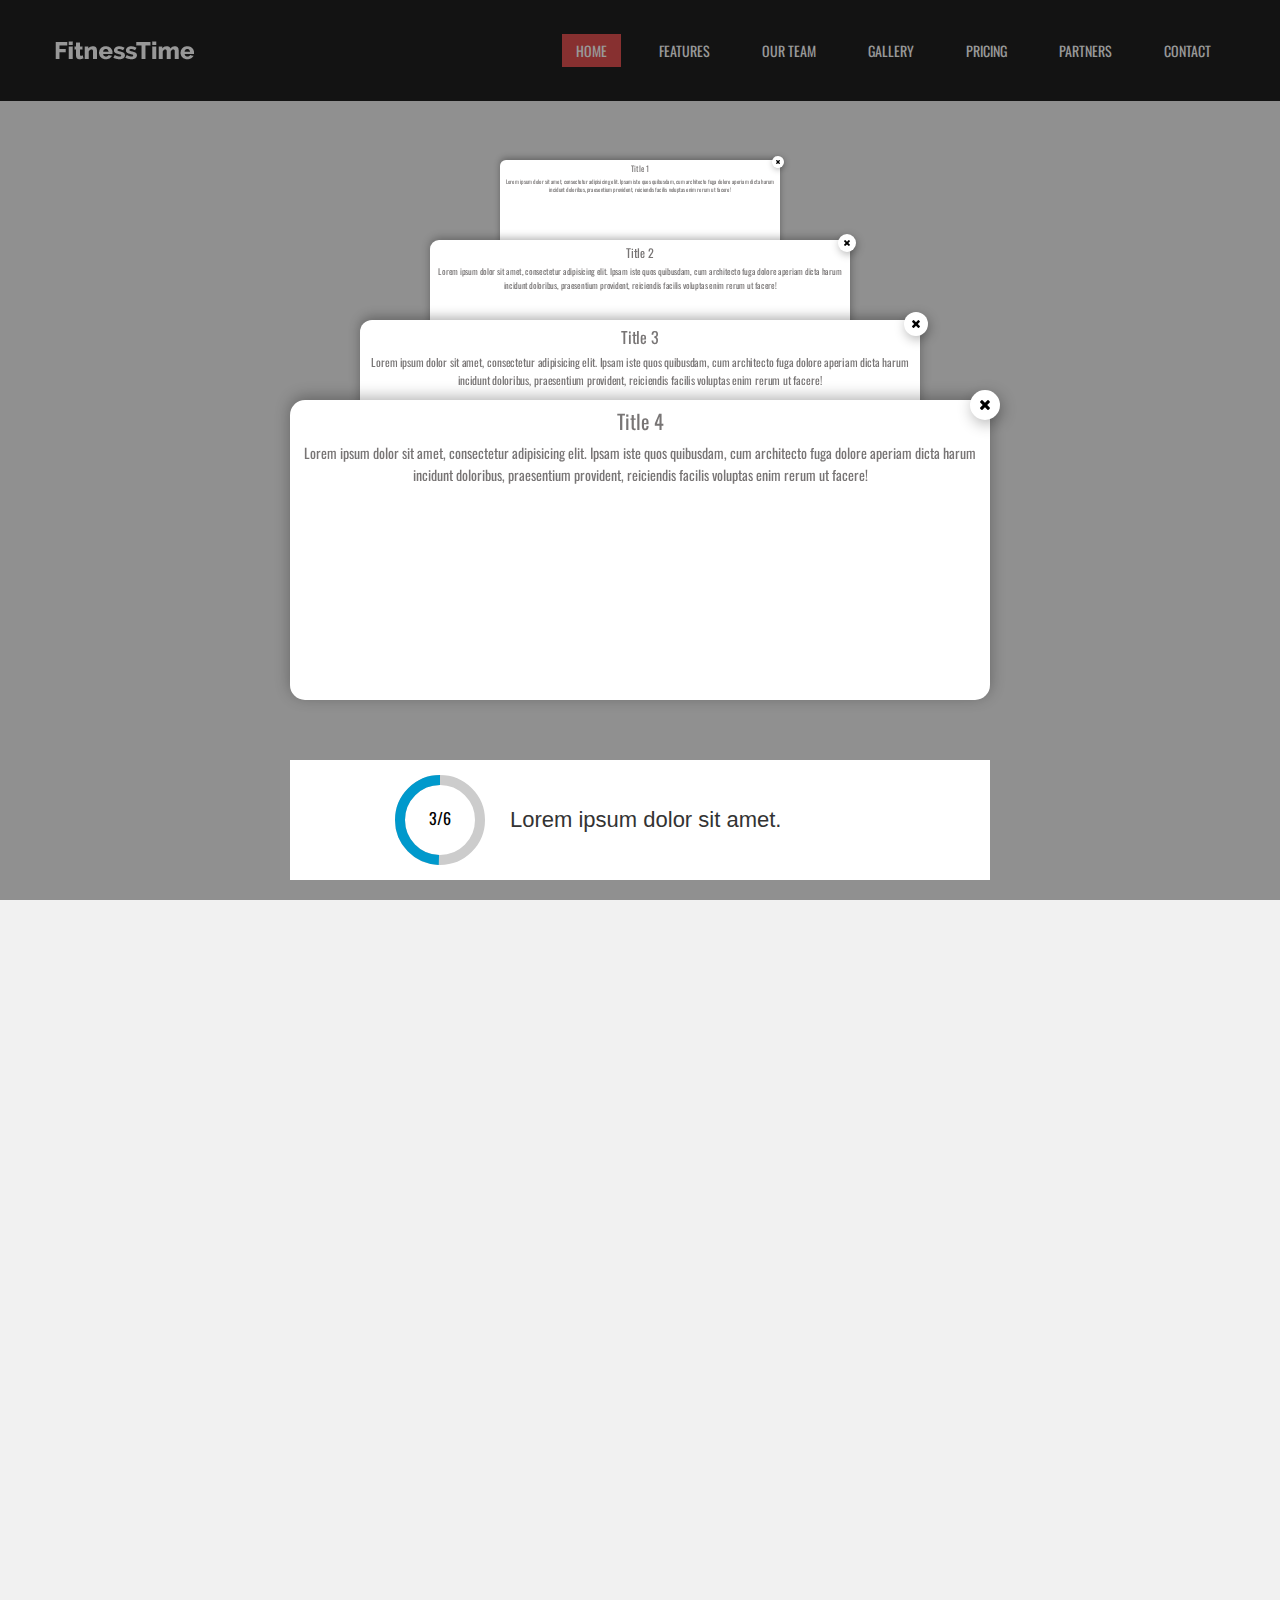
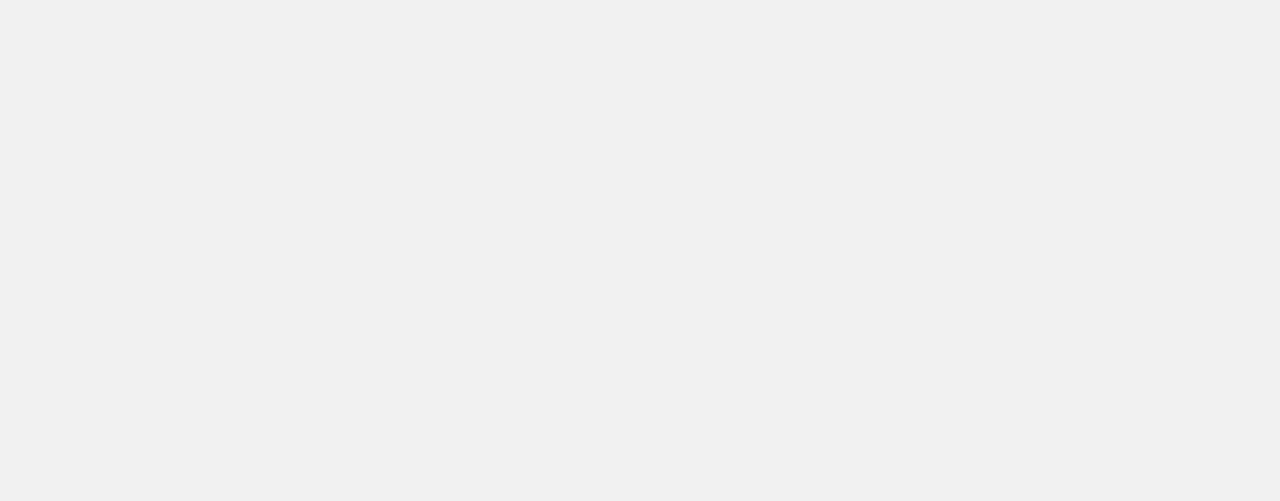
<file: stacked_layout.html>
<!DOCTYPE html>
<html lang="en">

    <head>

        <!-- Basic page needs
        ============================================ -->
        <title>stacked layout page</title>
        <meta charset="utf-8">
        <meta name="author" content="">
        <meta name="keywords" content="">
        <meta name="description" content="">

        <!-- Mobile specific metas
        ============================================ -->
        <meta name="viewport" content="width=device-width, initial-scale=1.0">


        <!-- Fonts CSS
        ============================================ -->
        <link href="https://fonts.googleapis.com/css?family=Oswald:200,300,400,500,600,700&amp;subset=cyrillic" rel="stylesheet">
        

        <!-- Favicon
        ============================================ -->
        <!-- <link rel="shortcut icon" type="images/x-icon" href="images/fav_icon.ico"> -->

        <!-- Theme CSS
        ============================================ -->
        <!-- <link rel="stylesheet" href="css/se.css"> -->
        <link rel="stylesheet" href="css/style.css">

        <!-- Media Queries CSS
        ============================================ -->
        <link rel="stylesheet" href="css/responsive.css">

        <!-- Old IE 
        ============================================ -->

        <!--[if lt IE 8]>
        <div style=' clear: both; text-align:center; position: relative;'>
          <a href="http://windows.microsoft.com/en-US/internet-explorer/products/ie/home?ocid=ie6_countdown_bannercode">
            <img src="http://storage.ie6countdown.com/assets/100/images/banners/warning_bar_0000_us.jpg" border="0" height="42" width="820" alt="You are using an outdated browser. For a faster, safer browsing experience, upgrade for free today." />
          </a>
        </div>
        <![endif]-->
        <!--[if lt IE 9]>
        <script type="text/javascript" src="js/html5.js"></script>
        <link rel="stylesheet" type="text/css" media="screen" href="css/ie.css">
        <![endif]-->


    </head>

    <body>

        <div class="page_wrap">

            <!-- - - - - - - - - - - - - - Header - - - - - - - - - - - - - - - - -->
            
            <header id="header">
                
                <div class="container">
                    
                    <!-- - - - - - - - - - - - - - Logo - - - - - - - - - - - - - - - - -->
                
                    <div class="logo" role="banner">
                
                      <a href="index.html" title="FitnessTime">
                          FitnessTime
                      </a>
                
                    </div>
                     
                    <!-- - - - - - - - - - - - - - End of Logo - - - - - - - - - - - - - - - - -->
                     
                    <!-- - - - - - - - - - - - - - Main Navigation - - - - - - - - - - - - - - - - -->
                
                    <nav id='nav'>

                        <button type="button" class="nav_mob_btn">
                            <i class="fa fa-bars" aria-hidden="true"></i>
                            <i class="fa fa-times" aria-hidden="true"></i>
                        </button>
                
                        <ul class="navigation">
                
                            <li class="current"><a href="javascript:;">Home</a></li>
                            <li><a href="javascript:;">Features</a></li>
                            <li><a href="javascript:;">OUR TEAM</a></li>
                            <li><a href="javascript:;">gallery</a></li>
                            <li><a href="javascript:;">pricing</a></li>
                            <li><a href="javascript:;">partners</a></li>
                            <li><a href="javascript:;">contact</a></li>
                
                        </ul>
                
                    </nav>
                
                    <!-- - - - - - - - - - - - - - End of Main Navigation - - - - - - - - - - - - - - - - -->
                    
                </div>
            
            </header>
            
            <!-- - - - - - - - - - - - - - End of Header - - - - - - - - - - - - - - - - -->
            
            <!-- - - - - - - - - - - - - - Content - - - - - - - - - - - - - - - - -->
            
            <main id="content">
                
                <div class="container">
                    
                    <div class="item_container">
                        <div class="item_box_wrapp">
                            
                            <div class="item_box">
                                <button type="button" class="item_box_close">
                                    <i class="fa fa-times" aria-hidden="true"></i>
                                </button>
                                
                                <div class="item_box_header">
                                    Title 1
                                </div>
                        
                                <p>
                                    Lorem ipsum dolor sit amet, consectetur adipisicing elit. Ipsam iste quos quibusdam, cum architecto fuga dolore aperiam dicta harum incidunt doloribus, praesentium provident, reiciendis facilis voluptas enim rerum ut facere!
                                </p>
                        
                            </div>
                        
                            <div class="item_box">
                                <button type="button" class="item_box_close">
                                    <i class="fa fa-times" aria-hidden="true"></i>
                                </button>
                                
                                <div class="item_box_header">
                                    Title 2
                                </div>
                        
                                <p>
                                    Lorem ipsum dolor sit amet, consectetur adipisicing elit. Ipsam iste quos quibusdam, cum architecto fuga dolore aperiam dicta harum incidunt doloribus, praesentium provident, reiciendis facilis voluptas enim rerum ut facere!
                                </p>
                        
                            </div>
                        
                            <div class="item_box">
                                <button type="button" class="item_box_close">
                                    <i class="fa fa-times" aria-hidden="true"></i>
                                </button>
                                
                                <div class="item_box_header">
                                    Title 3
                                </div>
                        
                                <p>
                                    Lorem ipsum dolor sit amet, consectetur adipisicing elit. Ipsam iste quos quibusdam, cum architecto fuga dolore aperiam dicta harum incidunt doloribus, praesentium provident, reiciendis facilis voluptas enim rerum ut facere!
                                </p>
                        
                            </div>
                        
                            <div class="item_box">
                                <button type="button" class="item_box_close">
                                    <i class="fa fa-times" aria-hidden="true"></i>
                                </button>
                                
                                <div class="item_box_header">
                                    Title 4
                                </div>
                        
                                <p>
                                    Lorem ipsum dolor sit amet, consectetur adipisicing elit. Ipsam iste quos quibusdam, cum architecto fuga dolore aperiam dicta harum incidunt doloribus, praesentium provident, reiciendis facilis voluptas enim rerum ut facere!
                                </p>
                        
                            </div>
                        
                        </div>
                        <div class="progressBar_box">
                            <svg  xmlns="http://www.w3.org/2000/svg" height="100" width="100" viewBox="0 0 100 100" data-value="3" data-vmax="6">
                              <path class="bg" stroke="#ccc" d="M 50 10 A 40 40 0 1 0 50 90 A 40 40 0 1 0 50 10 Z M 50 30"  fill="none"/>
                              <path class="meter" stroke="#09c" d="M 50 10 A 40 40 0 1 0 50 90 A 40 40 0 1 0 50 10 Z M 50 30" fill="none" stroke-dasharray="250" stroke-dashoffset="250"/>
                            
                              <text  data-name="" class="cls-1" text-anchor="middle" x="50" y="55"><tspan class="txt_value">0</tspan>/<tspan class="txt_vmax">0</tspan></text>
                            
                            </svg>

                            <h3>Lorem ipsum dolor sit amet.</h3>
                        </div>
                    </div>

                </div>

            </main>
            
            <!-- - - - - - - - - - - - - - End of Content - - - - - - - - - - - - - - - - -->
            
            
            <!-- - - - - - - - - - - - - - Footer - - - - - - - - - - - - - - - - -->
            
            <footer></footer>
            
            <!-- - - - - - - - - - - - - - End of Footer - - - - - - - - - - - - - - - - -->

        </div>


        <!-- Include Libs & Plugins
        ============================================ -->
        <script type="text/javascript" src="js/jquery-2.1.4.min.js"></script>

        <!-- Theme files
        ============================================ -->
        <script src="js/script.core.js"></script>
        <script src="js/script.plugins.js"></script>
        
    </body>
</html>
</file>
<file: css/style.css>
/* 
-----------------------------------------------------
  Stylesheet Guide
-----------------------------------------------------
  
  1. Default stylesheets

    1.1. Color Schemes
  
  2. General classes
  
  3. Main

    3.1 Offsets

  4. Basic Elements

    4.1. Typography
    4.2. Lists
    4.3. Buttons
    4.4. Forms
    4.5. Tables
    4.6. Tooltips
    4.7. Dividers

  5. Widgets and Shortcodes

  6. Header

    6.1. Logo
    6.2. Main Navigation

  7. Footer

*/
@import "reset.css";
@import "animate.css";
@import "../fonts/font-awesome-4.7.0/css/font-awesome.min.css";

/* ------------------------------------------------

    1. Default stylesheets

------------------------------------------------ */

  html,body{
    height: 100%;
  }

  body {
    font-family: 'Oswald', sans-serif;
    color:#787575;
    font-size:14px;
    line-height:22px;
    background:#f1f1f1;
    -webkit-text-size-adjust: none;
  }

  *{
    -webkit-box-sizing: border-box;
    -moz-box-sizing: border-box;
    box-sizing: border-box;
  }

  ::selection{
    color: #fff;
    background-color: #22cfef;
  }

  ::-moz-selection{
    color: #fff;
    background-color: #22cfef;
  }

  ::-webkit-scrollbar{
    background: #cdcdcd;  
    width: 10px;
  }

  ::-webkit-scrollbar-thumb{background: #333131;}


  ::-webkit-input-placeholder{
    color:#505050;
    -webkit-transition: text-indent .5s ease, color .5s ease;
            transition: text-indent .5s ease, color .5s ease;
  }

  input::-moz-placeholder{
    color:#505050;
    opacity:1;
  }

  textarea::-moz-placeholder{
    color: #505050;
    opacity: 1;
  }

  ::ms-input-placeholder{
    color:#505050;
  }

  [placeholder]:focus::-webkit-input-placeholder{
    text-indent:10em;
    color:transparent;
  }

  .container{
    width: 1200px;
    margin: 0 auto;
    padding-left: 15px;
    padding-right: 15px;
  }


  /* --------------------------------------------
        1.1. Color Schemes
  -------------------------------------------- */
    
      

/* ------------------------------------------------

    2. General Classes

------------------------------------------------ */

  .align_left{
    text-align: left;
  }

  .align_right{
    text-align: right;
  }

  .align_center{
    text-align: center;
  }

  .alignleft{
    float: left;
  }

  .alignright{
    float: right;
  }

  .wrapper{overflow: hidden;}

  .hide{ display: none;}

  .show{ display: block;}

  .d_ib{display: inline-block;}

  .transparent{ opacity:0; }

  .invisible{ 
    opacity: 0;
    visibility: hidden;
  }

  .visible{ 
    opacity:1; 
    visibility: visible;
  }

  .p_abs{position: absolute;}

  .p_rel{position: relative;}

  .p_fix{position: fixed;}

  .clear {clear:both;width:100%;line-height:0;font-size:0;}

  .clearfix:after {
    content: "";
    display: block;
    height: 0;
    clear: both;
    visibility: hidden;
  }

  .reg {text-transform:uppercase}

/* ------------------------------------------------

    3. Main

------------------------------------------------ */
  
  #content {
    display: block;
    padding:0px 0px 0px 0px;
    height: 2000px;
  }

  .page_wrap{
    position: relative;
    min-height: 100%;
  }

  .back_to_top{
    border: none;
    outline: none;
    position: fixed;
    bottom: 20px;
    right: 20px;
    width: 50px;
    height: 50px;
    border-radius: 5px;
    text-align: center;
    color: #fff;
    background-color: #333;
    z-index: 99;
    cursor: pointer;
  }

  .back_to_top:hover{
    background-color: #e25050;
  }

  .back_to_top i{
    font-size: 30px;
    line-height: 30px;
    margin: 0;
  }
  /* --------------------------------------------
        3.1. Offsets
  -------------------------------------------- */
    
    .section_offset{
       padding: 55px 0;
    }

/* ------------------------------------------------

    4. Basic Elements

------------------------------------------------ */
  
  /* --------------------------------------------
        4.1. Typography
  -------------------------------------------- */
  
    h1,h2,h3,h4,h5,h6{
      font-family: 'Roboto', sans-serif;
      font-weight:normal;
      line-height: 1.23em;
      color: #333333;
      margin: 0;
      margin-bottom: 0px;
    }

    h1{font-size: 38px;}
    h2{font-size: 30px;}
    h3{font-size: 22px;}
    h4{font-size: 18px;}
    h5{font-size: 16px;}
    h6{font-size: 14px;}

    p:not(:last-child){margin-bottom: 20px;}

    mark{background-color: #20cfef;padding: 0 2px;color: #fff;}
    mark.red{background-color: #ee352f;}

    a{
      color: #;
      text-decoration: none;
      -webkit-transition: all 0.5s;
      -o-transition: all 0.5s;
      transition: all 0.5s;
    }
    a:hover{
      color: #333;
      text-decoration: none;
      -webkit-transition: all 0.3s;
      -o-transition: all 0.3s;
      transition: all 0.3s;
    }
    a:focus,
    a:visited{
      text-decoration: none;
    }

  /* --------------------------------------------
        4.2. Lists
  -------------------------------------------- */
      
    .list1{}
    
    .list1 li{
      background:url(../images/marker1.png) 0 7px no-repeat;
      padding-left:20px;
    }

    .list1 li a{}

  /* --------------------------------------------
        4.3. Buttons
  -------------------------------------------- */
    
    button{
      -webkit-transition: all 0.5s;
      -o-transition: all 0.5s;
      transition: all 0.5s;
    }
    
    button:hover{
      -webkit-transition: all 0.3s;
      -o-transition: all 0.3s;
      transition: all 0.3s;
    }

    .btn{
      display: inline-block;
      outline: none;
      background: #;
      color: #;
    }

    .btn:hover{
      background-color: #;
      color: #;
    }

  /* --------------------------------------------
        4.4. Forms
  -------------------------------------------- */

  /* --------------------------------------------
        4.5. Tables
  -------------------------------------------- */

  /* --------------------------------------------
        4.6. Tooltips
  -------------------------------------------- */

  /* --------------------------------------------
        4.7. Dividers
  -------------------------------------------- */

/* ------------------------------------------------

    5. Widgets and Shortcodes

------------------------------------------------ */

/* ------------------------------------------------

    6. Header

------------------------------------------------ */
   
  #header{
    background-color: #202020;
    padding: 34px 0;
    color: #fff;
  }


  #header.sticky{
    position: fixed;
    left: 0;
    right: 0;
    padding: 15px 0;
  }

  #header .container{
    display: -webkit-flex;
    display: -moz-flex;
    display: -ms-flex;
    display: -o-flex;
    display: flex;
    -ms-align-items: center;
    align-items: center;
    -webkit-justify-content: space-between;
    -moz-justify-content: space-between;
    -ms-justify-content: space-between;
    -o-justify-content: space-between;
    justify-content: space-between;
  }


  /* --------------------------------------------
        6.1. Logo
  -------------------------------------------- */

    .logo{}

    .logo a{
      display:block;
      width:139px;
      height:19px;
      background:url(../images/logo.png) 0 0 no-repeat;
      text-decoration:none;
      text-indent:-9999px;
    }

  /* --------------------------------------------
        6.2. Main Navigation
  -------------------------------------------- */

    
    .nav_mob_btn{
      background: none;
      outline: none;
      border: none;
      color: #fff;
      height: 20px;
      width: 20px;
      padding: 0;
      font-size: 20px;
      display: none;
    }

    .nav_mob_btn>.fa-times{display: none;}
    .open_menu .nav_mob_btn>.fa-times{display: block;}
    .open_menu .nav_mob_btn>.fa-bars{display: none;}

    .navigation{
      display: -webkit-flex;
      display: -moz-flex;
      display: -ms-flex;
      display: -o-flex;
      display: flex;
      -ms-align-items: center;
      align-items: center;
    }

    .navigation>li:not(:first-child){
      padding-left: 24px;
    }

    .navigation>li>a{
      display: block;
      font-size: 14px;
      line-height: 23px;
      text-transform: uppercase;
      text-decoration: none;
      padding: 5px 14px;
      color: #fff;
    }

    .navigation>li>a:hover{
      color: #e25050;
    }

    .navigation>li.current>a,
    .navigation>li.current>a:hover,
    .navigation>li.current>span{
      cursor: default;
      background-color: #e25050;
      color: #fff;
    }

/* ------------------------------------------------

    7. Footer

------------------------------------------------ */

  #footer{
    position: absolute;
    bottom: 0;
    right: 0;
    left: 0;
  }



/* ------------------------------------------------

    7. Content

------------------------------------------------ */
    
    .item_container{
      position: fixed;
      top: 0;
      bottom: 0;
      right: 0;
      left: 0;
      display: -webkit-flex;
      display: -moz-flex;
      display: -ms-flex;
      display: -o-flex;
      display: flex;
      -webkit-flex-direction: column;
      -moz-flex-direction: column;
      -ms-flex-direction: column;
      -o-flex-direction: column;
      flex-direction: column;
      -ms-align-items: center;
      align-items: center;
      -webkit-justify-content: flex-end;
      -moz-justify-content: flex-end;
      -ms-justify-content: flex-end;
      -o-justify-content: flex-end;
      justify-content: flex-end;
      padding-bottom: 200px;
    }

    .item_container:before{
      content: '';
      display: block;
      position: absolute;
      top: 0;
      bottom: 0;
      right: 0;
      left: 0;
      background-color: rgba(0,0,0,0.4);
    }

    .item_box_wrapp{
      position: relative;
    }

    .item_box{
      position: absolute;
      width: 700px;
      text-align: center;
      background-color: #fff;
      border-radius: 15px;
      height: 300px;
      -webkit-box-shadow: 0px -3px 15px rgba(0,0,0,0.3);
      box-shadow: 0px -3px 15px rgba(0,0,0,0.3);
      -webkit-transform-origin: 50% 0;
      -moz-transform-origin: 50% 0;
      -ms-transform-origin: 50% 0;
      -o-transform-origin: 50% 0;
      transform-origin: 50% 0;
      -webkit-transition: transform 0.5s;
      -o-transition: transform 0.5s;
      transition: transform 0.5s;
      left: 50%;
      margin-left: -350px;
      : ;
    }

    .item_box_close{
      border: none;
      outline: none;
      width: 30px;
      height: 30px;
      top: -10px;
      right: -10px;
      border-radius: 50%;
      position: absolute;
      background-color: #fff;
      -webkit-box-shadow: 2px 4px 15px rgba(0,0,0,0.3);
      box-shadow: 2px 4px 15px rgba(0,0,0,0.3);
      cursor: pointer;
      font-size: 15px;
    }

    .item_box_header{
      padding: 10px 15px;
      font-size: 20px;
    }


    .progressBar_box svg path {
      will-change: auto;
      stroke-width: 10px;
      stroke-miterlimit: round;
      transition: stroke-dashoffset 850ms ease-in-out;
    }

    .progressBar_box{
      position: absolute;
      bottom: 20px;
      width: 700px;
      background-color: #ffffff;
      padding: 10px 100px;
      display: -webkit-flex;
      display: -moz-flex;
      display: -ms-flex;
      display: -o-flex;
      display: flex;
      -ms-align-items: center;
      align-items: center;
    }
    .cls-1 {
      font-size: 16px;
      fill: #000000;
    }

    .progressBar_box svg{
      margin-right: 20px;
    }
</file>
<file: css/responsive.css>
/*==================================RESPONSIVE LAYOUTS===============================================*/

@media only screen and (max-width: 1199px){
	
	.container{
		width: 950px;
	}
	
}

@media only screen and (max-width: 991px){
	
	body{min-width:768px;}

	.container{
		width: 750px;
	}
	
}

@media only screen and (max-width: 767px) {
 	body{min-width:420px;}

	.container{
		width: auto;
	}

	#header{
		padding: 15px 0;
	}
	
 	.nav_mob_btn{
 		display: block;
 		position: relative;
 		z-index: 99;
 	}
 	.nav_mob_btn>.fa-times{display: none;}
 	.navigation{
 		padding-top: 55px;
 		position: fixed;
 		top: 0;
 		left: 0;
 		right: 0;
 		bottom: 0;
 		background: #202020;
 		display: block;
 		width: 100%;
 		text-align: center;
 		-webkit-transform: translateX(-100%);
 		-ms-transform: translateX(100%);
 		-o-transform: translateX(100%);
 		transform: translateX(100%);
 		-webkit-transition: all 0.3s;
 		-o-transition: all 0.3s;
 		transition: all 0.3s;
 	}

 	.open_menu .navigation{
 		-webkit-transform: translateX(0);
 		-ms-transform: translateX(0);
 		-o-transform: translateX(0);
 		transform: translateX(0);
 	}
 	.navigation>li{
 		padding-left: 0 !important;
 	}
}

@media only screen and (max-width: 479px){
 	body{min-width:300px;}
}
</file>
<file: css/ie.css>
{behavior:url(js/PIE.htc);position:relative;}
</file>
